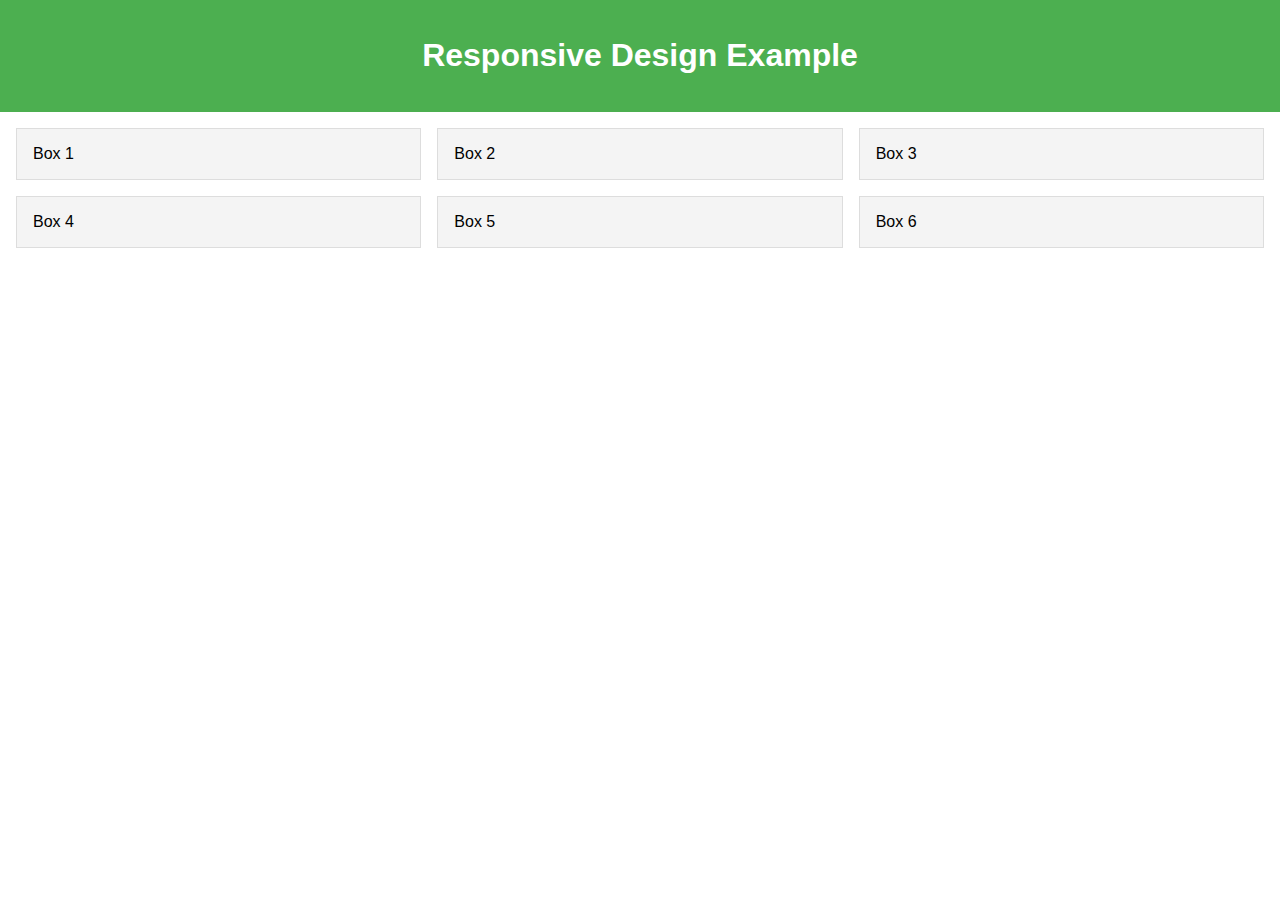
<file: responsive.html>
<!DOCTYPE html>
<html lang="en">
<head>
    <meta charset="UTF-8">
    <meta name="viewport" content="width=device-width, initial-scale=1.0">
    <title>Responsive Page</title>
    <style>
        body {
            font-family: Arial, sans-serif;
            margin: 0;
            padding: 0;
        }

        header {
            background-color: #4CAF50;
            color: white;
            text-align: center;
            padding: 1rem;
        }

        main {
            padding: 1rem;
        }

        .container {
            display: flex;
            flex-wrap: wrap;
            gap: 1rem;
        }

        .box {
            flex: 1 1 calc(33.333% - 1rem);
            background-color: #f4f4f4;
            padding: 1rem;
            border: 1px solid #ddd;
            box-sizing: border-box;
        }

        @media (max-width: 768px) {
            .box {
                flex: 1 1 calc(50% - 1rem);
            }
        }

        @media (max-width: 480px) {
            .box {
                flex: 1 1 100%;
            }
        }
    </style>
</head>
<body>
    <header>
        <h1>Responsive Design Example</h1>
    </header>
    <main>
        <div class="container">
            <div class="box">Box 1</div>
            <div class="box">Box 2</div>
            <div class="box">Box 3</div>
            <div class="box">Box 4</div>
            <div class="box">Box 5</div>
            <div class="box">Box 6</div>
        </div>
    </main>
</body>
</html>
</file>
